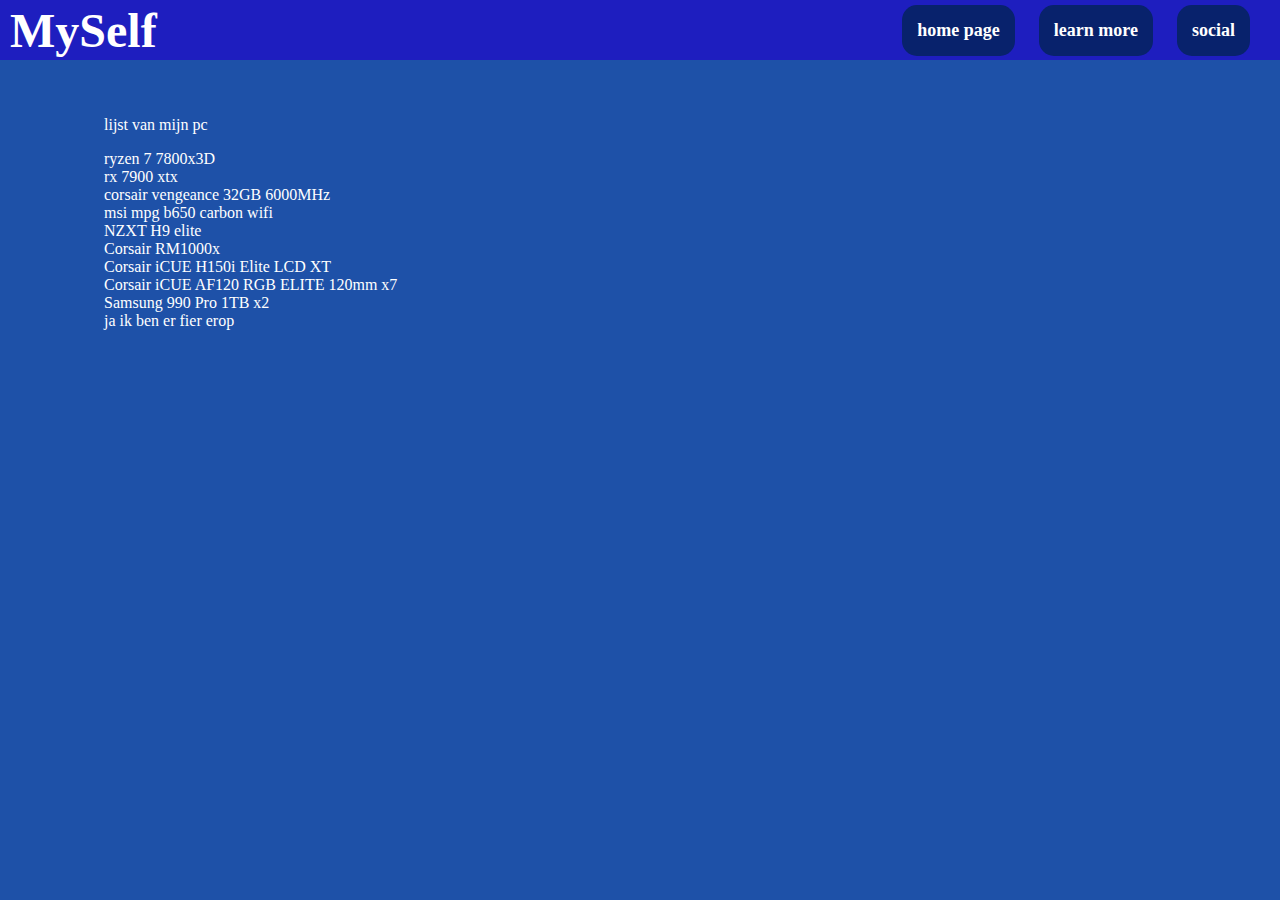
<file: specs.html>
<!DOCTYPE html>
<html lang="en">
	<head>
		<meta charset="UTF-8" />
		<meta name="viewport" content="width=device-width, initial-scale=1.0" />
		<title>MySelf</title>
		<link rel="stylesheet" href="style.css" />
	</head>
	<body>
		<div class="navigation">
			<h1>MySelf</h1>
			<nav>
				<ul>
					<li><a href="index.html" class="green">home page</a></li>
					<li><a href="learn.html" class="red">learn more</a></li>
					<li><a href="social.html" class="grey">social</a></li>
				</ul>
			</nav>
		</div>
		<div class="wrap">
			<ul>
				<p>lijst van mijn pc</p>
				<p>
					ryzen 7 7800x3D <br />
					rx 7900 xtx <br />corsair vengeance 32GB 6000MHz <br />msi mpg b650
					carbon wifi<br />
					NZXT H9 elite <br />Corsair RM1000x <br />Corsair iCUE H150i Elite LCD
					XT <br />Corsair iCUE AF120 RGB ELITE 120mm x7 <br />Samsung 990 Pro
					1TB x2 <br />
					ja ik ben er fier erop
				</p>
			</ul>
		</div>
	</body>
</html>
</file>
<file: style.css>
body {
	margin: 0;
	background-color: rgb(30, 81, 168);
}

.wrapper {
	width: 90%;
	margin: 0 auto;
}

.green {
	background-color: rgb(8, 34, 108);
	padding: 25px;
	color: #fff;
	text-decoration: none;
	font-weight: bold;
	border-radius: 15px;
	padding-top: 20px;
	padding-left: 5px;
	display: inline-block;
	transition: background-color 0.5s;
	transition-timing-function: ease-out;
}

.green:hover {
	background-color: darkblue;
	transform: translateY(-5px);
}

.welcome {
	display: flex;
	flex-direction: column;
	align-items: center;
	height: 100vh;
	justify-content: start;
	font-size: 300%;
	color: #ffffff;
}

.welcome p {
	font-size: 75%;
	align-items: center;
}

.background {
	width: 100%;
	height: 100vh;
	background-image: url(images/background.jpg);
	background-size: cover;
	float: left;
}

.red {
	background-color: rgb(8, 34, 108);
	padding: 25px;
	color: #fff;
	text-decoration: none;
	font-weight: bold;
	border-radius: 15px;
	padding-top: 20px;
	display: inline-block;
	transition: background-color 0.5s;
	transition-timing-function: ease-out;
}

.red:hover {
	background-color: darkblue;
	transform: translateY(-5px);
}

.grey {
	background-color: rgb(8, 34, 108);
	padding: 25px;
	color: #fff;
	text-decoration: none;
	font-weight: bold;
	border-radius: 15px;
	padding-top: 20px;
	display: inline-block;
	transition: background-color 0.5s;
	transition-timing-function: ease-out;
}

.grey:hover {
	background-color: darkblue;
	transform: translateY(-5px);
}

.navigation {
	height: 40px;
	width: calc(100% - 20px);
	background-color: rgb(30, 30, 191);
	display: flex;
	justify-content: space-between;
	align-items: center;
	padding: 10px;
	position: fixed;
}

.navigation h1 {
	margin: 0;
	color: white;
}

.navigation ul {
	margin: 0;
	padding: 0;
	list-style: none;
}

.navigation ul li {
	display: inline-block;
	margin-right: 20px;
	font-size: 18px;
}

.navigation ul li a {
	text-decoration: none;
	color: rgb(255, 255, 255);
	padding: 15px;
	font-weight: bold;
	border-radius: 15px;
}

.intro {
	display: flex;
	align-items: center;
	margin-top: 100px;
	margin-bottom: 100px;
}

.myImage {
	flex: 1;
}

.intro img {
	width: 100%;
}

.intro div {
	flex: 1;
}

.text ul h2 {
	border-bottom: 6px solid lightblue;
	padding-bottom: 10px;
	margin-bottom: 10px;
	color: #fff;
}

.text ul p {
	color: #fff;
}

.myImage img {
	border-radius: 30%;
	width: 60%;
	margin-left: 25%;
}

.button {
	background-color: rgb(8, 34, 108);
	padding: 10px;
	color: #fff;
	text-decoration: none;
	font-weight: bold;
	border-radius: 10px;
	padding-top: 10px;
}

.hobbys {
	display: flex;
	align-items: center;
	margin-top: 100px;
	margin-bottom: 100px;
}

h1 {
	color: #fff;
	font-size: 300%;
}

p {
	color: #fff;
	font-size: 100%;
}

.hobbys img {
	width: 100%;
	flex: 1;
}

.image {
	flex: 1;
	margin: 20px;
}

.team {
	display: flex;
	flex-wrap: wrap;
	justify-content: space-between;
	padding-left: 13%;
}

.team p {
	width: 70%;
}

.team div {
	width: 50%;
}

.wrap {
	width: 90%;
	margin: 0 auto;
	padding-top: 100px;
}

.one img {
	width: 40%;
	flex: 1;
}

.one h2 {
	color: #fff;
}

.three {
	margin-left: 20%;
}

.two img {
	width: 40%;
}

.three h2 {
	color: #fff;
	font-size: 200%;
}

.two h2 {
	color: #fff;
}

.three img {
	width: 70%;
}

.three p {
	font-size: 120%;
}

.four img {
	width: 70%;
}

.four h2 {
	color: #fff;
	font-size: 200%;
}

.four {
	margin-left: 20%;
}

.four p {
	font-size: 120%;
}

.katje img {
	width: 10%;
}

.katje {
	transform: translateX(100px);
	animation-name: animatie;
	animation-duration: 8s;
	animation-iteration-count: infinite;
}

@keyframes animatie {
	from {
		transform: translateX(0);
	}
	to {
		transform: translateX(calc(100vw - 20%));
	}
}

.zin {
	padding-left: 33%;
}
</file>
